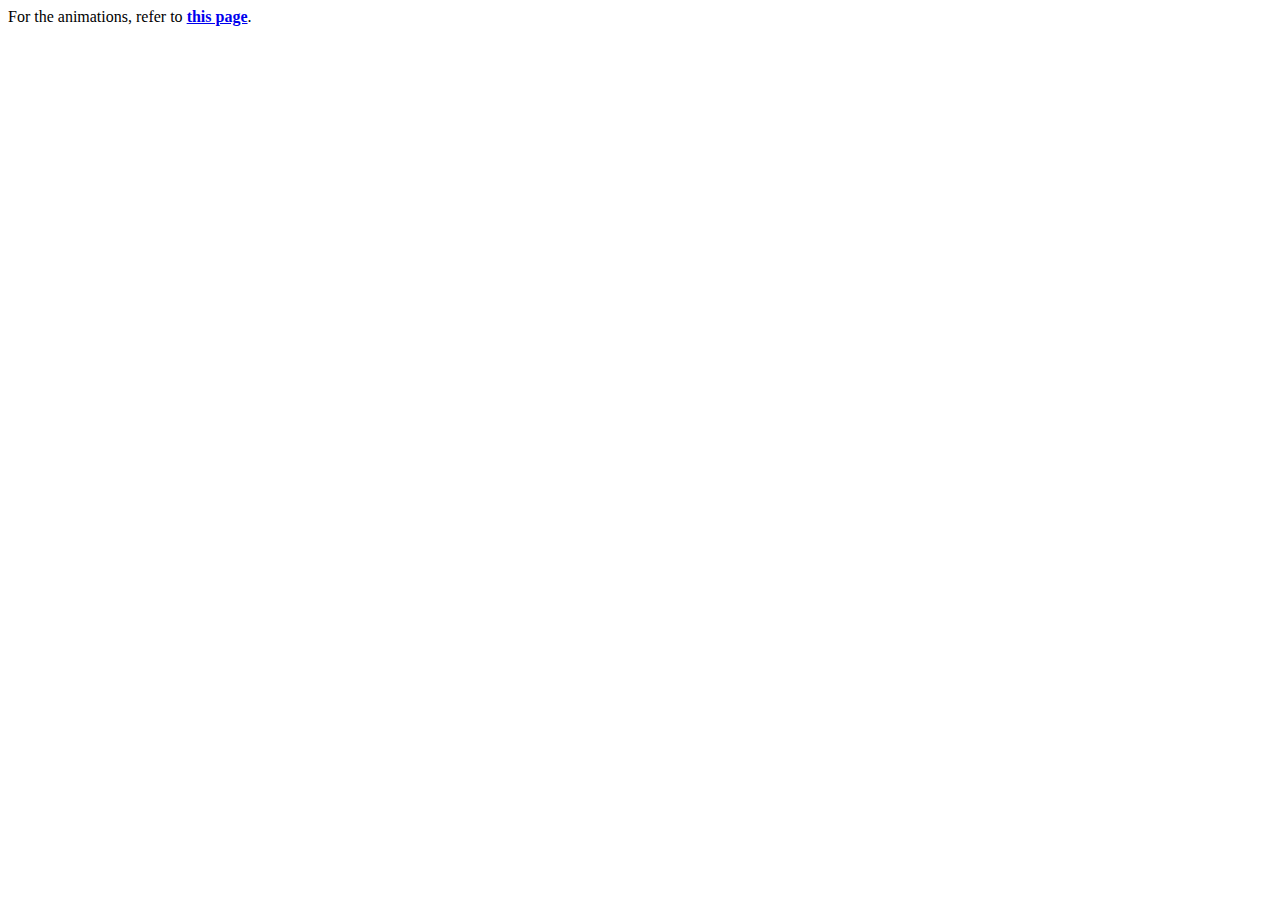
<file: index.html>
<!DOCTYPE html>
<meta charset="utf-8">
<html>
<script language="javascript" type="text/javascript" src="https://ajax.googleapis.com/ajax/libs/jquery/3.1.0/jquery.min.js"></script>
<script type "text/javascript" src="./build_page.js"></script>

<link href="style.css" rel="stylesheet" type="text/css">

<head>
    <title>tsnetwork: Graph layouts by t-distributed stochastic neighbour embedding</title>
</head>

<body>
    For the animations, refer to <a href="./animations.html">this page</a>.
</body>

</html>
</file>
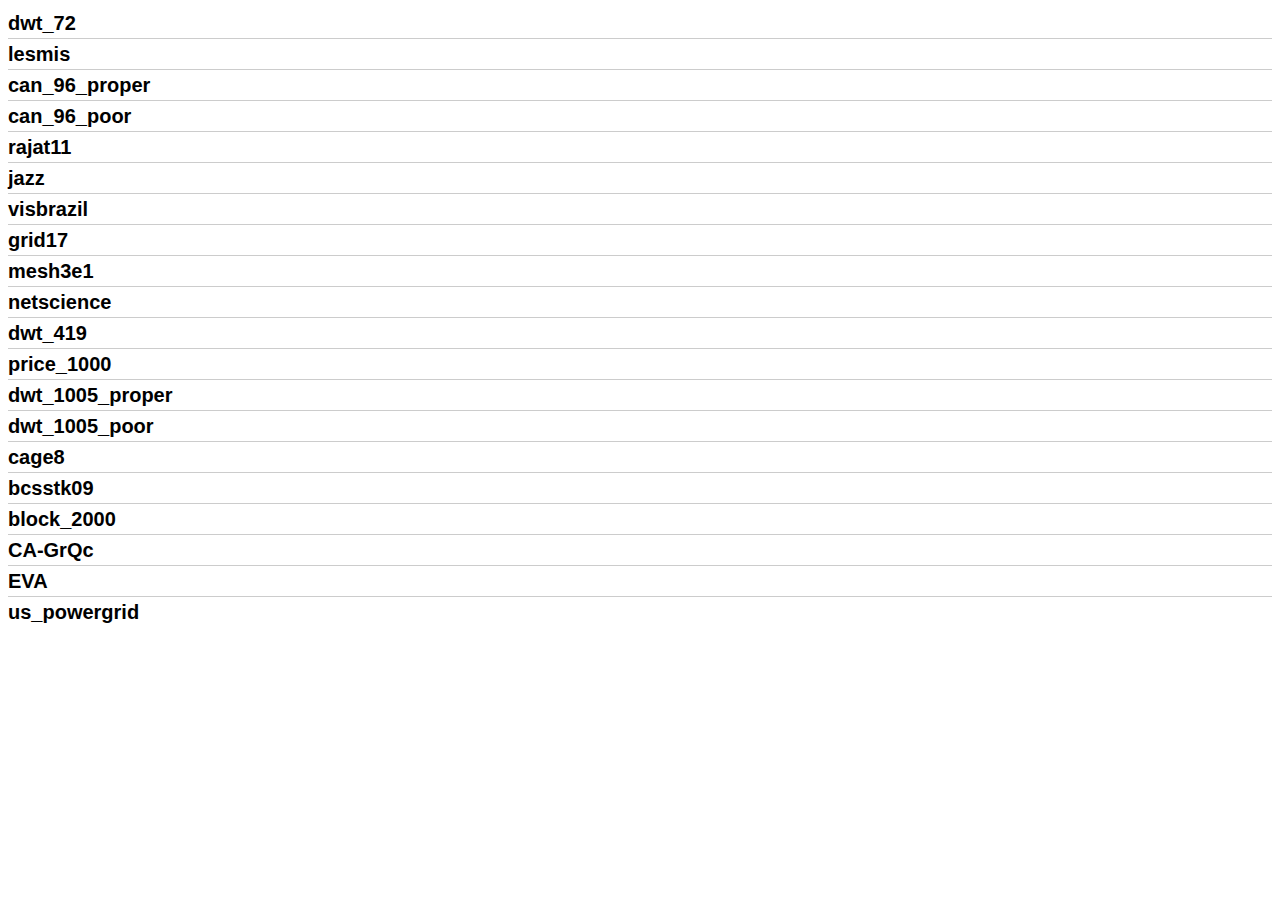
<file: animations.html>
<!DOCTYPE html>
<meta charset="utf-8">
<html>
<script language="javascript" type="text/javascript" src="https://ajax.googleapis.com/ajax/libs/jquery/3.1.0/jquery.min.js"></script>
<script type="text/javascript" src="./build_page.js"></script>

<link href="style.css" rel="stylesheet" type="text/css">

<head>
    <title>tsnetwork: Graph layouts by t-distributed stochastic neighbour embedding</title>
</head>

<body>
    <ul class="list">
    </ul>
</body>

</html>
</file>
<file: style.css>
ul li ul {
    display: none;
}

ul {
    list-style: square outside none;
}

a {
    text-decoration: underline;
    font-weight: bold;
}

div {
  width: 200px;
}

h2 {
  font: 400 40px/1.5 Helvetica, Verdana, sans-serif;
  margin: 0;
  padding: 0;
}

ul {
  list-style-type: none;
  margin: 0;
  padding: 0;
}

li {
  font: 200 20px/1.5 Helvetica, Verdana, sans-serif;
  border-bottom: 1px solid #ccc;
}

li:last-child {
  border: none;
}

li a {
  text-decoration: none;
  color: #000;
  display: block;
  width: 200px;
}

li a:hover {
  font-size: 30px;
  background: #f6f6f6;
}
</file>
